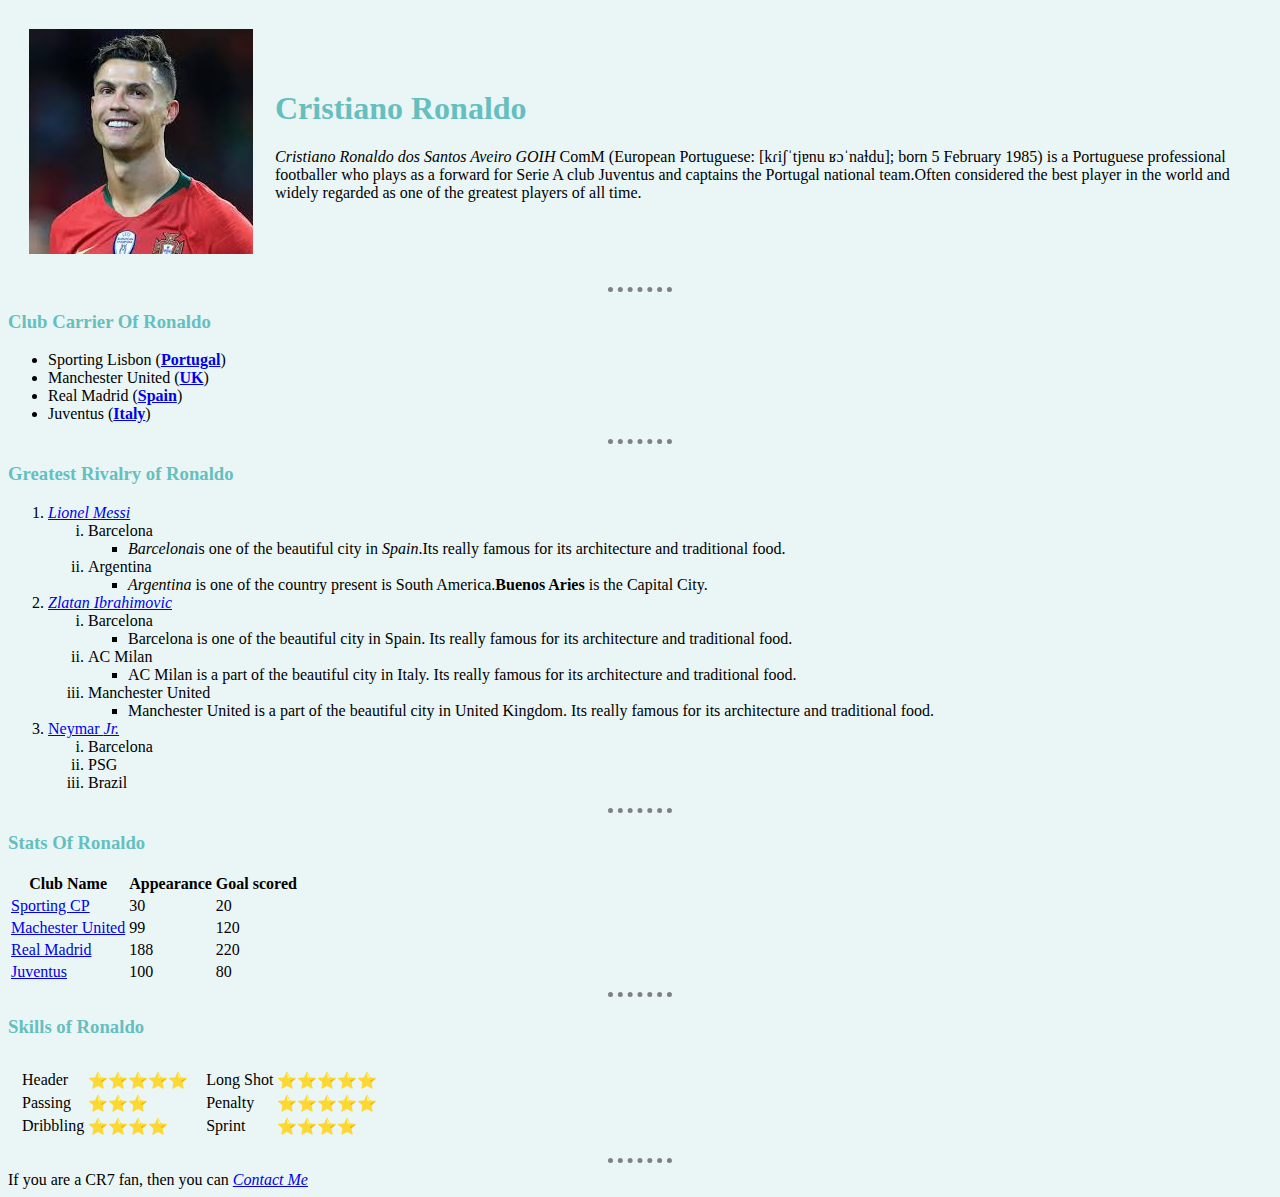
<file: index.html>
<!DOCTYPE html>
<html lang="en" dir="ltr">

<head>
  <meta charset="utf-8">
  <title>CR7</title>
  <link rel="stylesheet" href="Styles.css">
  <link rel="icon" href="favicon.ico">
</head>

<body>
  <table cellspacing="20">
    <tr>
      <td><img src="download.jpg" alt="Ronaldo Image"></td>
      <td>
        <h1>Cristiano Ronaldo</h1>
        <p><em>Cristiano Ronaldo dos Santos Aveiro GOIH </em>ComM (European Portuguese: [kɾiʃˈtjɐnu ʁɔˈnaɫdu]; born 5 February 1985) is a Portuguese professional footballer who plays as a forward for Serie A club Juventus and captains the Portugal
          national team.Often considered the best player in the world and widely regarded as one of the greatest players of all time.
        </p>
      </td>
    </tr>
  </table>

  <hr />
  <h3>Club Carrier Of Ronaldo</h3>
  <ul>
    <li>Sporting Lisbon (<strong><a href="https://en.wikipedia.org/wiki/Portugal">Portugal</a></strong>)</li>
    <li>Manchester United (<strong><a href="https://en.wikipedia.org/wiki/United_Kingdom">UK</a></strong>)</li>
    <li>Real Madrid (<strong><a href="https://theculturetrip.com/europe/spain/articles/the-15-best-destinations-to-visit-in-spain-in-2018">Spain</a></strong>)</li>
    <li>Juventus (<a href="https://en.wikipedia.org/wiki/Portugal"><strong>Italy</strong></a>)</li>
  </ul>

  <hr />
  <h3>Greatest Rivalry of Ronaldo</h3>
  <ol>
    <li><em><a href="https://en.wikipedia.org/wiki/Lionel_Messi">Lionel Messi</a></em>
      <ol type="i">
        <li>Barcelona
          <ul>
            <li><em>Barcelona</em>is one of the beautiful city in <em>Spain</em>.Its really famous for its architecture and traditional food.</li>
          </ul>
        </li>
        <li>Argentina
          <ul>
            <li><em>Argentina</em> is one of the country present is South America.<strong>Buenos Aries</strong> is the Capital City.</li>
          </ul>
        </li>
      </ol>
    </li>
    <li><em><a href="https://en.wikipedia.org/wiki/Zlatan_Ibrahimovi%C4%87">Zlatan Ibrahimovic</a></em>
      <ol type="i">
        <li>Barcelona
          <ul>
            <li>Barcelona is one of the beautiful city in Spain. Its really famous for its architecture and traditional food.</li>
          </ul>
        </li>
        <li>AC Milan
          <ul>
            <li>AC Milan is a part of the beautiful city in Italy. Its really famous for its architecture and traditional food.</li>
          </ul>
        </li>
        <li>Manchester United
          <ul>
            <li>Manchester United is a part of the beautiful city in United Kingdom. Its really famous for its architecture and traditional food.</li>
          </ul>
        </li>
      </ol>
    </li>
    <li><a href="https://en.wikipedia.org/wiki/Neymar" title="Great Forward player">Neymar <em>Jr.</em></a>
      <ol type="i">
        <li>Barcelona</li>
        <li>PSG</li>
        <li>Brazil</li>
      </ol>
    </li>
  </ol>
  <hr>
  <h3>Stats Of Ronaldo</h3>
  <table title="Stats">
    <tr>
      <th>Club Name</th>
      <th>Appearance</th>
      <th>Goal scored</th>
    </tr>
    <tr>
      <td><a href="https://en.wikipedia.org/wiki/Sporting_CP">Sporting CP</a></td>
      <td>30</td>
      <td>20</td>
    </tr>
    <tr>
      <td><a href="https://en.wikipedia.org/wiki/Machester_United">Machester United</a></td>
      <td>99</td>
      <td>120</td>
    </tr>
    <tr>
      <td><a href="https://en.wikipedia.org/wiki/Real_Madrid">Real Madrid</a></td>
      <td>188</td>
      <td>220</td>
    </tr>
    <tr>
      <td><a href="https://en.wikipedia.org/wiki/Juventus">Juventus</a></td>
      <td>100</td>
      <td>80</td>
    </tr>
  </table>
  <hr>
  <h3>Skills of Ronaldo</h3>
  <table cellspacing="10">
    <td><table>
      <tr>
        <td>Header</td>
        <td>⭐⭐⭐⭐⭐</td>
      </tr>
      <tr>
        <td>Passing</td>
        <td>⭐⭐⭐</td>
      </tr>
      <tr>
        <td>Dribbling</td>
        <td>⭐⭐⭐⭐</td>
      </tr>
    </table></td>
    <td><table>
      <tr>
        <td>Long Shot</td>
        <td>⭐⭐⭐⭐⭐</td>
      </tr>
      <tr>
        <td>Penalty</td>
        <td>⭐⭐⭐⭐⭐</td>
      </tr>
      <tr>
        <td>Sprint</td>
        <td>⭐⭐⭐⭐</td>
      </tr>
    </table></td>
  </table>
  <hr />
  <footer>If you are a CR7 fan, then you can <a href="Contact Me.html"><em>Contact Me</em></a></footer>
</body>

</html>
</file>
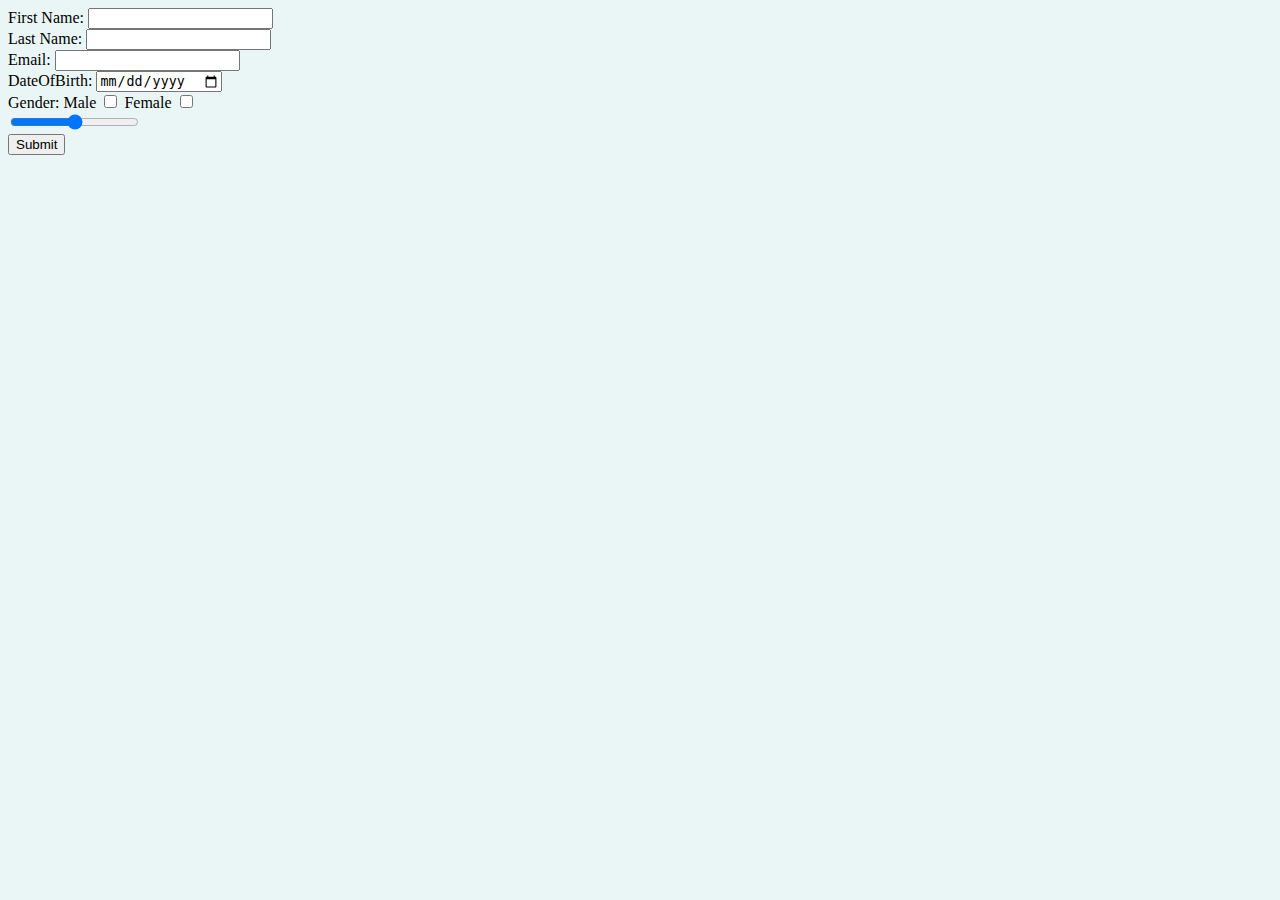
<file: Contact Me.html>
<!DOCTYPE html>
<html lang="en" dir="ltr">

<head>
  <meta charset="utf-8">
  <title>Contact Me</title>
  <link rel="stylesheet" href="Styles.css">
</head>

<body>
  <form class="" action="index.html" method="post">
    <label for="">First Name:</label>
    <input type="text" name="fName" value="">
    <br>
    <label for="">Last Name:</label>
    <input type="text" name="lName" value="">
    <br>
    <label for="">Email:</label>
    <input type="email" name="email" value="">
    <br>
    <label for="">DateOfBirth:</label>
    <input type="date" name="DOB" value="">
    <br>
    <label for="">Gender:</label>
    <label for="">Male</label>
    <input type="checkbox" name="Gender" value="">
    <label for="">Female</label>
    <input type="checkbox" name="Gender" value="">
    </br>
    <input type="range" name="" value="">
    </br>
    <input type="submit">


  </form>
</body>

</html>
</file>
<file: Styles.css>
body {
  background-color: #eAF6F6;
}
h1,h3{
  color: #66bfbf;
}

h1:hover
{
  background-color: pink;
  border-style: none;
  width: 25%;
  border-color: black;
  border-width: 15px;
}

hr {
  border-style: none;
  border-top-style: dotted;
  width: 5%;
  border-color: grey;
  border-width: 5px;
}

a:hover{
  color: black;
}
</file>
